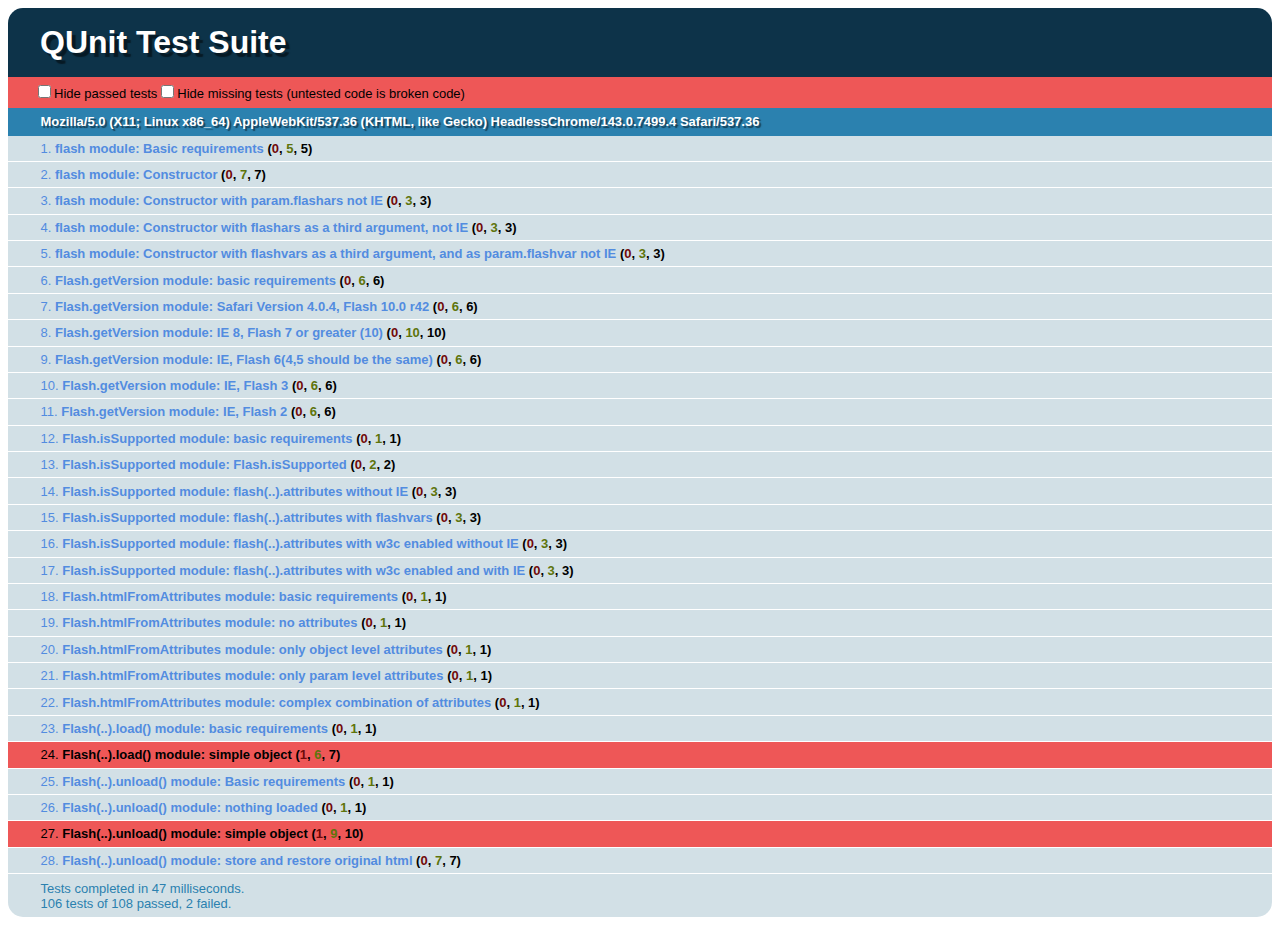
<file: test/index.html>
<!DOCTYPE html>
<html>
<head>
	<title>QUnit Test Suite</title>
  <link rel="stylesheet" href="qunit/qunit.css" type="text/css" media="screen">
  <script type="text/javascript" src="qunit/jquery-1.4.2.min.js"></script>
  <script type="text/javascript" src="../flash.js"></script>
	<script type="text/javascript" src="qunit/qunit.js"></script>
  <script type="text/javascript" src="unit/flash.js"></script>
  <script type="text/javascript" src="unit/flash.getVersion.js"></script>
  <script type="text/javascript" src="unit/flash.isSupported.js"></script>
  <script type="text/javascript" src="unit/flash.htmlFromAttributes.js"></script>
  <script type="text/javascript" src="unit/flash.load.js"></script>
  <script type="text/javascript" src="unit/flash.unload.js"></script>
</head>
<body>
	<h1 id="qunit-header">QUnit Test Suite</h1>
	<h2 id="qunit-banner"></h2>
	<div id="qunit-testrunner-toolbar"></div>
	<h2 id="qunit-userAgent"></h2>
	<ol id="qunit-tests"></ol>
</body>
</html>
</file>
<file: test/qunit/qunit.css>
ol#qunit-tests {
	font-family:"Helvetica Neue Light", "HelveticaNeue-Light", "Helvetica Neue", Calibri, Helvetica, Arial;
	margin:0;
	padding:0;
	list-style-position:inside;

	font-size: smaller;
}
ol#qunit-tests li{
	padding:0.4em 0.5em 0.4em 2.5em;
	border-bottom:1px solid #fff;
	font-size:small;
	list-style-position:inside;
}
ol#qunit-tests li ol{
	box-shadow: inset 0px 2px 13px #999;
	-moz-box-shadow: inset 0px 2px 13px #999;
	-webkit-box-shadow: inset 0px 2px 13px #999;
	margin-top:0.5em;
	margin-left:0;
	padding:0.5em;
	background-color:#fff;
	border-radius:15px;
	-moz-border-radius: 15px;
	-webkit-border-radius: 15px;
}
ol#qunit-tests li li{
	border-bottom:none;
	margin:0.5em;
	background-color:#fff;
	list-style-position: inside;
	padding:0.4em 0.5em 0.4em 0.5em;
}

ol#qunit-tests li li.pass{
	border-left:26px solid #C6E746;
	background-color:#fff;
	color:#5E740B;
	}
ol#qunit-tests li li.fail{
	border-left:26px solid #EE5757;
	background-color:#fff;
	color:#710909;
}
ol#qunit-tests li.pass{
	background-color:#D2E0E6;
	color:#528CE0;
}
ol#qunit-tests li.fail{
	background-color:#EE5757;
	color:#000;
}
ol#qunit-tests li strong {
	cursor:pointer;
}
h1#qunit-header{
	background-color:#0d3349;
	margin:0;
	padding:0.5em 0 0.5em 1em;
	color:#fff;
	font-family:"Helvetica Neue Light", "HelveticaNeue-Light", "Helvetica Neue", Calibri, Helvetica, Arial;
	border-top-right-radius:15px;
	border-top-left-radius:15px;
	-moz-border-radius-topright:15px;
	-moz-border-radius-topleft:15px;
	-webkit-border-top-right-radius:15px;
	-webkit-border-top-left-radius:15px;
	text-shadow: rgba(0, 0, 0, 0.5) 4px 4px 1px;
}
h2#qunit-banner{
	font-family:"Helvetica Neue Light", "HelveticaNeue-Light", "Helvetica Neue", Calibri, Helvetica, Arial;
	height:5px;
	margin:0;
	padding:0;
}
h2#qunit-banner.qunit-pass{
	background-color:#C6E746;
}
h2#qunit-banner.qunit-fail, #qunit-testrunner-toolbar {
	background-color:#EE5757;
}
#qunit-testrunner-toolbar {
	font-family:"Helvetica Neue Light", "HelveticaNeue-Light", "Helvetica Neue", Calibri, Helvetica, Arial;
	padding:0;
	/*width:80%;*/
	padding:0em 0 0.5em 2em;
	font-size: small;
}
h2#qunit-userAgent {
	font-family:"Helvetica Neue Light", "HelveticaNeue-Light", "Helvetica Neue", Calibri, Helvetica, Arial;
	background-color:#2b81af;
	margin:0;
	padding:0;
	color:#fff;
	font-size: small;
	padding:0.5em 0 0.5em 2.5em;
	text-shadow: rgba(0, 0, 0, 0.5) 2px 2px 1px;
}
p#qunit-testresult{
	font-family:"Helvetica Neue Light", "HelveticaNeue-Light", "Helvetica Neue", Calibri, Helvetica, Arial;
	margin:0;
	font-size: small;
	color:#2b81af;
	border-bottom-right-radius:15px;
	border-bottom-left-radius:15px;
	-moz-border-radius-bottomright:15px;
	-moz-border-radius-bottomleft:15px;
	-webkit-border-bottom-right-radius:15px;
	-webkit-border-bottom-left-radius:15px;
	background-color:#D2E0E6;
	padding:0.5em 0.5em 0.5em 2.5em;
}
strong b.fail{
	color:#710909;
	}
strong b.pass{
	color:#5E740B;
	}
</file>
